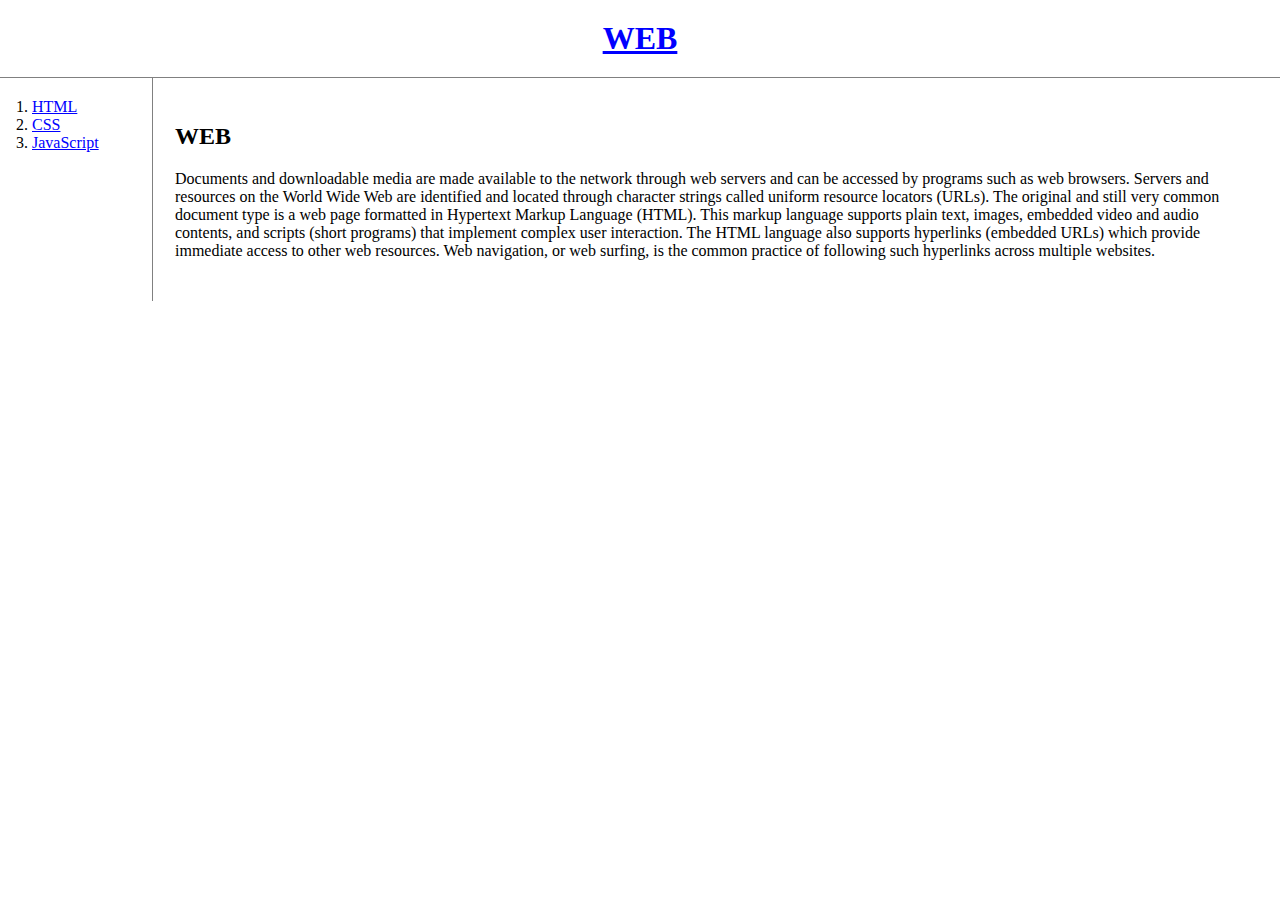
<file: index.html>
<!DOCTYPE html>
<html>
<head>
    <title>WEB - WEB</title>
    <meta charset="utf-8">
    <link rel="stylesheet" href="style.css">
</head>
<body>
    <h1><a href="index.html">WEB</a></h1>
<div id="grid">
    <ol>
        <li><a href="1.html">HTML</a></li>
        <li><a href="2.html">CSS</a></li>
        <li><a href="3.html">JavaScript</a></li>
    </ol>
    <div id="article">

        <h2>WEB</h2>

        <p>
            Documents and downloadable media are made available to the network through 
            web servers and can be accessed by programs such as web browsers. 
            Servers and resources on the World Wide Web are identified and located through 
            character strings called uniform resource locators (URLs). 
            The original and still very common document type is a web page formatted in Hypertext Markup Language (HTML). 
            This markup language supports plain text, images, embedded video and audio contents, 
            and scripts (short programs) that implement complex user interaction. 
            The HTML language also supports hyperlinks (embedded URLs) which provide immediate access to other web resources. 
            Web navigation, or web surfing, is the common practice of following such hyperlinks across multiple websites.
        </p>
    </div>
</div>
</body>
</html>
</file>
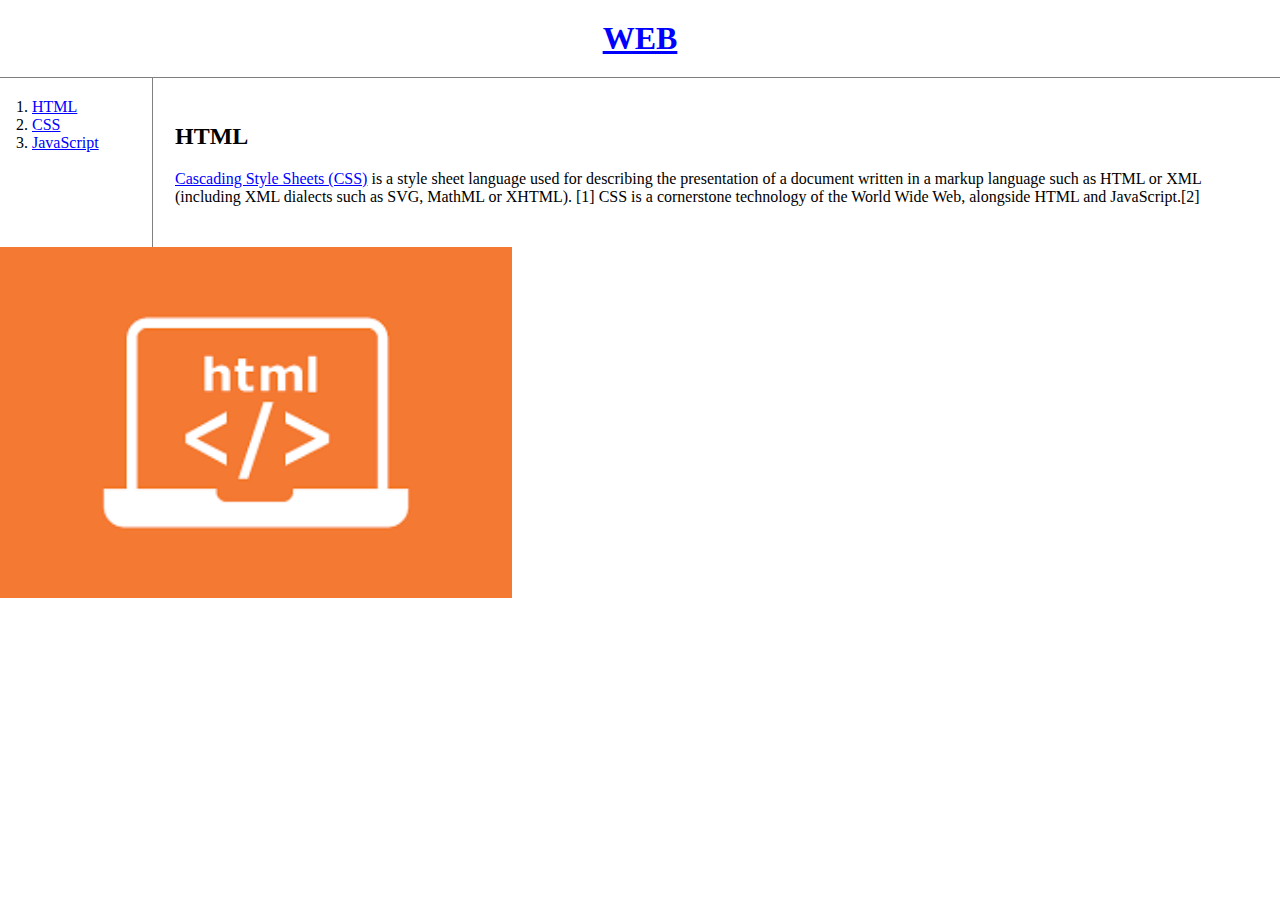
<file: 1.html>
<!DOCTYPE html>
<html>
<head>
    <title>WEB - html</title>
    <meta charset="utf-8">
    <link rel="stylesheet" href="style.css">
</head>
<body>
    <h1><a href="index.html">WEB</a></h1>
<div id="grid">
    <ol>
        <li><a href="1.html">HTML</a></li>
        <li><a href="2.html">CSS</a></li>
        <li><a href="3.html">JavaScript</a></li>
    </ol>
    <div id="article">
        <h2>HTML</h2>
        <p><a href="https://www.w3.org/TR/html5/" target="_black" style="text-decoration: underline;">
            Cascading Style Sheets (CSS)</a> is a style sheet language used for describing
            the presentation of a document written in a markup language
            such as HTML or XML (including XML dialects such as SVG, MathML or XHTML).
            [1] CSS is a cornerstone technology of the World Wide Web, alongside HTML and JavaScript.[2]
        </p>
    </div>
</div>
    <img src="images.jpg" width="40%">
</body>
</html>
</file>
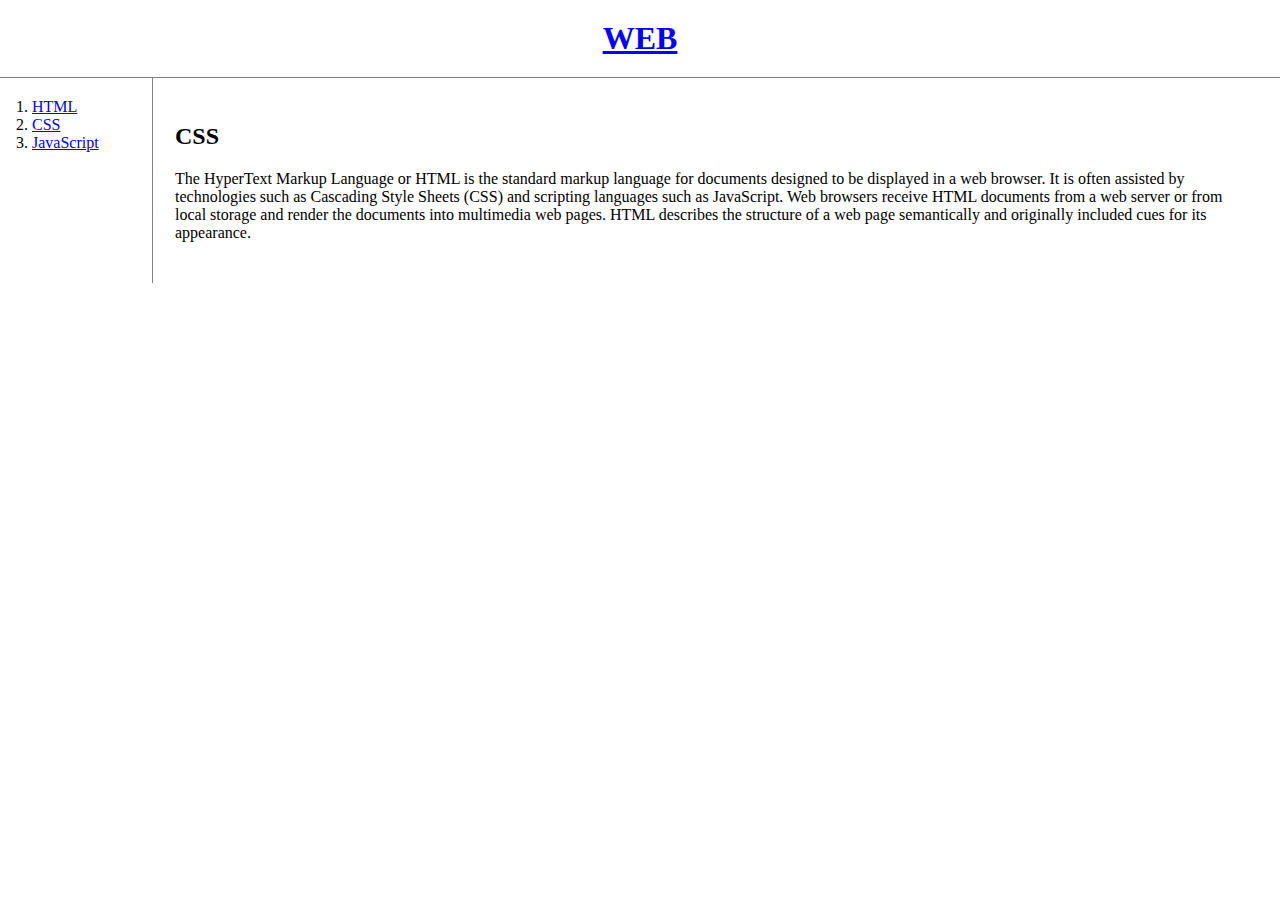
<file: 2.html>
<!DOCTYPE html>
<html>
<head>
    <title>WEB - CSS</title>
    <meta charset="utf-8">
    <link rel="stylesheet" href="style.css">
</head>
<body>
    <h1><a href="index.html">WEB</a></h1>
<div id="grid">
        <ol>
            <li><a href="1.html">HTML</a></li>
            <li><a href="2.html">CSS</a></li>
            <li><a href="3.html">JavaScript</a></li>
        </ol>
    <div id="article">
        <h2>CSS</h2>
        <p>
            The HyperText Markup Language or HTML is the standard markup language for documents designed to be displayed in a web browser. 
            It is often assisted by technologies such as Cascading Style Sheets (CSS) and scripting languages such as JavaScript.
            Web browsers receive HTML documents from a web server or from local storage and render the documents into multimedia web pages. 
            HTML describes the structure of a web page semantically and originally included cues for its appearance.
        </p>
    </div>
</div>    
</body>
</html>
</file>
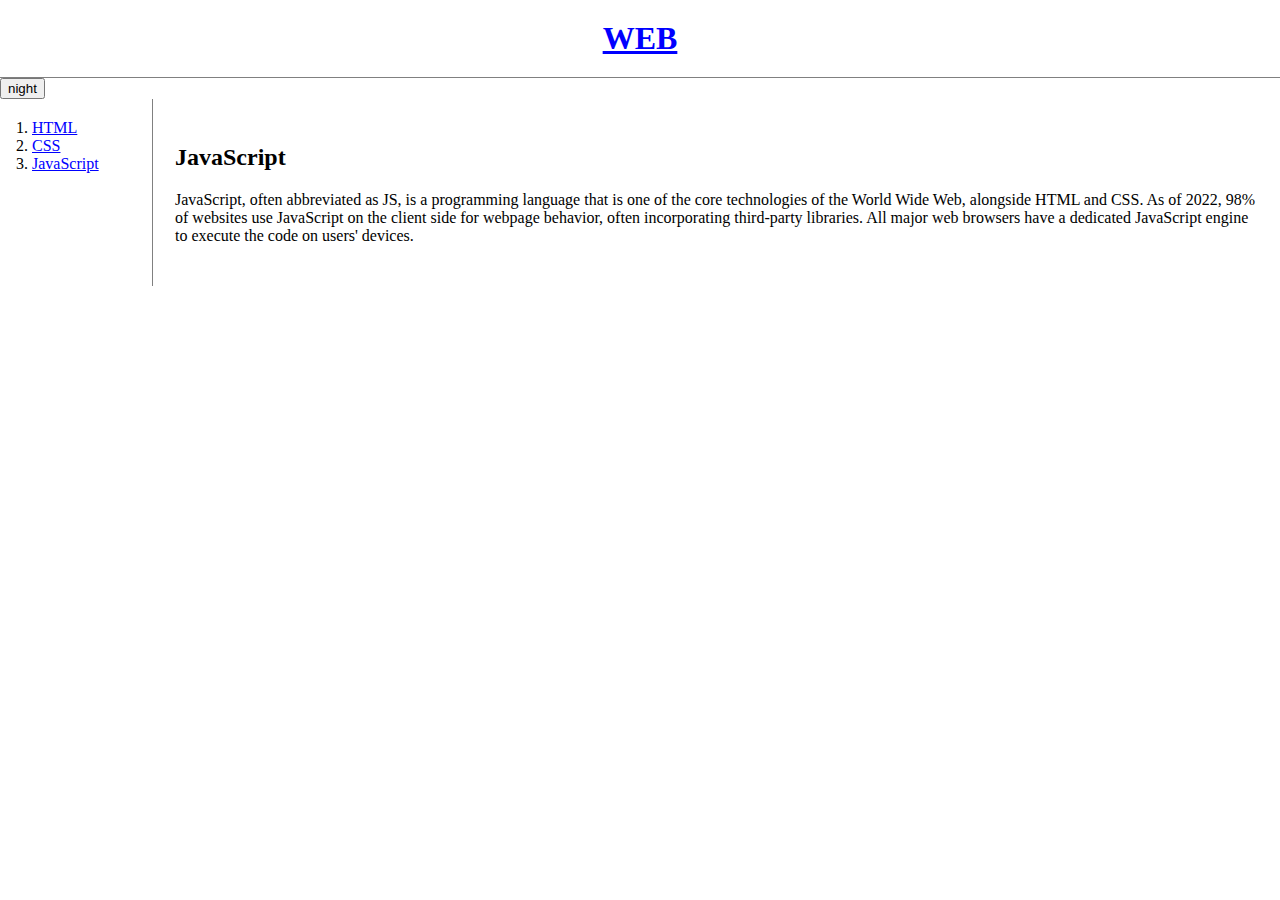
<file: 3.html>
<!DOCTYPE html>
<html>
<head>
    <title>WEB - JavaScript</title>
    <meta charset="utf-8">
    
    <script>
        function nightDayHandler(self){
        var target = document.querySelector('body')
    if(self.value === 'night'){
        target.style.backgroundColor = 'black';
        target.style.color = 'white';
        self.value = 'day';

        var alist = document.querySelectorAll('a');
        var i = 0;
        while(i < alist.length){
            alist[i].style.color = 'powderblue';
            i = i + 1;
        }

    } else {
        target.style.backgroundColor = 'white';
        target.style.color = 'black';
        self.value = 'night';
        
        var alist = document.querySelectorAll('a');
        var i = 0;
        while(i < alist.length){
            alist[i].style.color = 'blue';
            i = i + 1;
        }
    }
        }
    </script>

    <link rel="stylesheet" href="style.css">
</head>
<body>
    <h1><a href="index.html">WEB</a></h1>

    <input type="button" value="night" onclick="
    nightDayHandler(this);
    ">
     

<div id="grid">
    <ol>
        <li><a href="1.html">HTML</a></li>
        <li><a href="2.html">CSS</a></li>
        <li><a href="3.html">JavaScript</a></li>
    </ol>
    <div id="article">
        <h2>JavaScript</h2>
        <p>
            JavaScript, often abbreviated as JS, is a programming 
            language that is one of the core technologies of the World Wide Web,
            alongside HTML and CSS. As of 2022, 98% of websites use JavaScript on the client side for webpage behavior,
            often incorporating third-party libraries.
            All major web browsers have a dedicated JavaScript engine to execute the code on users' devices.
        </p>
    </div>
</div>

</body>
</html>
</file>
<file: style.css>
body{
    margin:0;

}
a {
    color:blue;
    text-decoration: underline;
}
h1 {
    font: size 60px;
    text-align: center;
    border-bottom: 1px solid gray;
    margin:0;
    padding: 20px;
}
ol{
    border-right:1px solid gray;
    width: 100px;
    margin:0;
    padding: 20px;
    
}
#grid ol{
    padding-left: 32px;
    
}
#grid{
    display: grid;
    grid-template-columns: 150px 1fr;
    
}
#article{
    padding:25px;
    
}
@media(max-width:800px){
    #grid{
        display:block;
    }
    ol{
    border-right:none;
    }
    h1{
    border-bottom:none;    
    }
}
</file>
